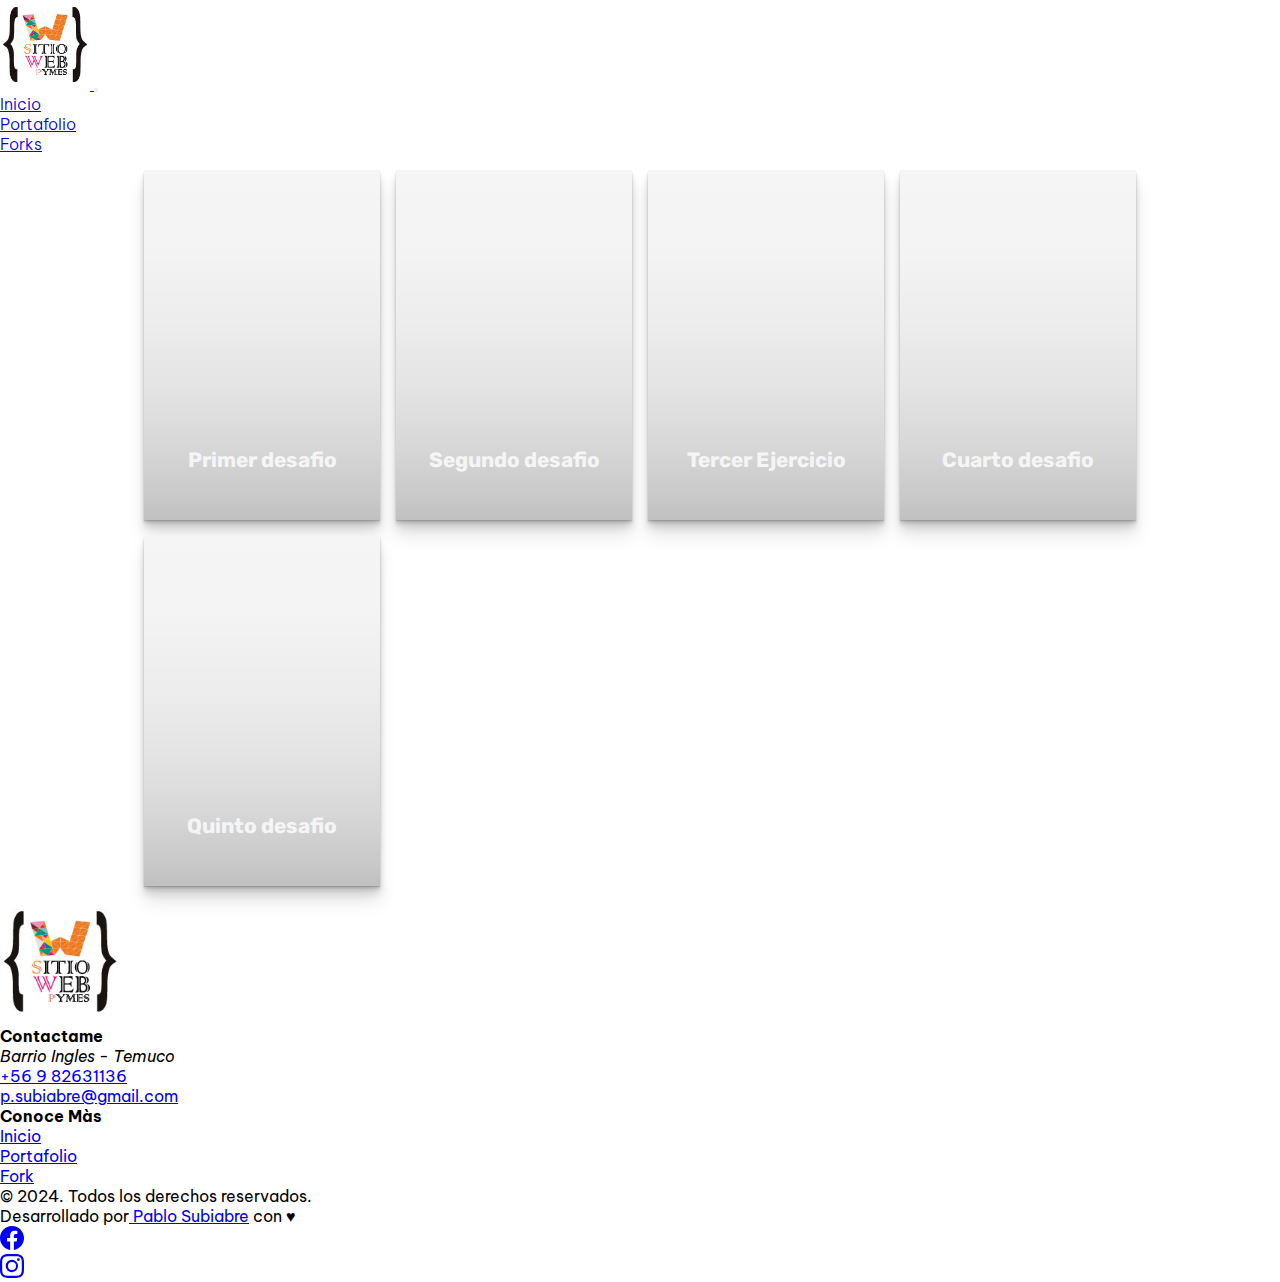
<file: portafolio.html>
<!DOCTYPE html>
<html lang="es">
  <head>
    <meta charset="UTF-8" />
    <meta name="viewport" content="width=device-width, initial-scale=1.0" />
    <link rel="stylesheet" href="./assets/css/style.css" />
    <link rel="stylesheet" href="./assets/css/tarjetas.css">
    <link rel="preconnect" href="https://fonts.googleapis.com" />
    <link rel="preconnect" href="https://fonts.gstatic.com" crossorigin />
    <link
      href="https://fonts.googleapis.com/css2?family=Be+Vietnam+Pro:ital,wght@0,100;0,200;0,300;0,400;0,500;0,600;0,700;0,800;0,900;1,100;1,200;1,300;1,400;1,500;1,600;1,700;1,800;1,900&display=swap"
      rel="stylesheet"
    />
    <link
      href="https://cdn.jsdelivr.net/npm/bootstrap@5.1.3/dist/css/bootstrap.min.css"
      rel="stylesheet"
      integrity="sha384-1BmE4kWBq78iYhFldvKuhfTAU6auU8tT94WrHftjDbrCEXSU1oBoqyl2QvZ6jIW3"
      crossorigin="anonymous"
    />
    <link
      rel="stylesheet"
      href="https://cdnjs.cloudflare.com/ajax/libs/font-awesome/6.0.0-beta3/css/all.min.css"
      integrity="sha384-k6RqeWecG8z7irWqT7Ekbxjw1oT+Km+2n6w4e7X9l7lIE6lO2s1Q62u2RJ5OFmQT"
      crossorigin="anonymous"
    />
    <title>Portafolio Pablo Subiabre</title>
  </head>
<body>
    <header>
      <nav class="navbar navbar-dark bg-dark navbar-expand-lg bg-body-tertiary">
        <div class="container menu">
          <a class="navbar-brand" href="#">
            <img src="./assets/img/logoswp.jpg" alt="Bootstrap" width="90" height="90">
          </a>
          <button class="navbar-toggler" type="button" data-bs-toggle="collapse" data-bs-target="#navbarSupportedContent" aria-controls="navbarSupportedContent" aria-expanded="false" aria-label="Toggle navigation">
            <span class="navbar-toggler-icon"></span>
          </button>
          <div class="collapse navbar-collapse" id="navbarSupportedContent">
            <ul class="navbar-nav ms-auto mb-2 mb-lg-0">
              <li class="nav-item">
                <a class="nav-link active text-white" aria-current="page" href="./index.html">Inicio</a>
              </li>
              <li class="nav-item">
                <a class="nav-link text-white" href="./portafolio.html">Portafolio</a>
              </li>
              <li class="nav-item">
                <a class="nav-link text-white" href="./forks.html">Forks</a>
              </li>
            </ul>
          </div>
        </div>
      </nav>
    </header>
    <main class="page-content">
        <div class="card">
          <div class="content">
            <h2 class="title">Primer desafio</h2>
            <p class="copy"><strong>Introducción a HTML</strong></p>
            <button class="btn"><a href="https://monkychilote.github.io/Desafio_1_G71/">Visitar Desafio</a></button>
          </div>
        </div>
        <div class="card">
          <div class="content">
            <h2 class="title">Segundo desafio</h2>
            <p class="copy"><strong>Construyendo un landing page</strong></p>
            <button class="btn"><a href="https://monkychilote.github.io/Desafio_2_G71/">Visitar Desafio</a></button>
          </div>
        </div>
        <div class="card">
          <div class="content">
            <h2 class="title">Tercer Ejercicio</h2>
            <p class="copy"><strong>Flexbox - Landing Iguana page</strong></p>
            <button class="btn"><a href="https://monkychilote.github.io/Desafio_3_G71/">Visitar Desafio</a></button>
          </div>
        </div>
        <div class="card">
          <div class="content">
            <h2 class="title">Cuarto desafio</h2>
            <p class="copy">Creacion de landing con <strong>BOOTSTRAP</strong></p>
            <button class="btn"><a href="https://monkychilote.github.io/Desafio_4_G71/">Visitar Desafio</a></button>
          </div>
        </div>
        <div class="card">
          <div class="content">
            <h2 class="title">Quinto desafio</h2>
            <p class="copy"><strong>Terminal, Git y Github</strong></p>
            <button class="btn"><a href="https://monkychilote.github.io/Desafio_gitHub_g71/">Visitar Desafio</a></button>
          </div>
        </div>
      </main>
      <footer class="footer">

        <section class="bg-light py-4 py-md-5 py-xl-8 border-top border-light">
          <div class="container overflow-hidden">
            <div class="row gy-4 gy-lg-0 justify-content-xl-between">
              <div class="col-12 col-md-4 col-lg-3 col-xl-2">
                <div class="widget">
                  <a href="#!">
                    <img src="./assets/img/logoswp.jpg" alt="BootstrapBrain Logo" width="120" height="120">
                  </a>
                </div>
              </div>
              <div class="col-12 col-md-4 col-lg-3 col-xl-2">
                <div class="widget">
                  <h4 class="widget-title mb-4">Contactame</h4>
                  <address class="mb-4">Barrio Ingles - Temuco</address>
                  <p class="mb-1">
                    <a class="link-secondary text-decoration-none" href="tel:+56982631136">+56 9 82631136</a>
                  </p>
                  <p class="mb-0">
                    <a class="link-secondary text-decoration-none" href="mailto:p.subiabre@gmail.com">p.subiabre@gmail.com</a>
                  </p>
                </div>
              </div>
              <div class="col-12 col-md-4 col-lg-3 col-xl-2">
                <div class="widget">
                  <h4 class="widget-title mb-4">Conoce Màs</h4>
                  <ul class="list-unstyled">
                    <li class="mb-2">
                      <a href="./index.html" class="link-secondary text-decoration-none">Inicio</a>
                    </li>
                    <li class="mb-2">
                      <a href="./portafolio.html" class="link-secondary text-decoration-none">Portafolio</a>
                    </li>
                    <li class="mb-2">
                      <a href="./forks.html" class="link-secondary text-decoration-none">Fork</a>
                  </ul>
                </div>
              </div>
            </div>
          </div>
        </section>
      
        
        <div class="bg-light py-4 py-md-5 py-xl-8 border-top border-light-subtle">
          <div class="container overflow-hidden">
            <div class="row gy-4 gy-md-0">
              <div class="col-xs-12 col-md-7 order-1 order-md-0">
                <div class="copyright text-center text-md-start">
                  &copy; 2024. Todos los derechos reservados.
                </div>
                <div class="credits text-secondary text-center text-md-start mt-2 fs-7">
                  Desarrollado por<a href="https://sitiowebpymes.cl" class="link-secondary text-decoration-none"> Pablo Subiabre</a> con <span class="text-primary">&#9829;</span>
                </div>
              </div>
      
              <div class="col-xs-12 col-md-5 order-0 order-md-1">
                <ul class="nav justify-content-center justify-content-md-end">
                  <li class="nav-item">
                    <a class="nav-link link-dark" href="#!">
                      <svg xmlns="http://www.w3.org/2000/svg" width="24" height="24" fill="currentColor" class="bi bi-facebook" viewBox="0 0 16 16">
                        <path d="M16 8.049c0-4.446-3.582-8.05-8-8.05C3.58 0-.002 3.603-.002 8.05c0 4.017 2.926 7.347 6.75 7.951v-5.625h-2.03V8.05H6.75V6.275c0-2.017 1.195-3.131 3.022-3.131.876 0 1.791.157 1.791.157v1.98h-1.009c-.993 0-1.303.621-1.303 1.258v1.51h2.218l-.354 2.326H9.25V16c3.824-.604 6.75-3.934 6.75-7.951z" />
                      </svg>
                    </a>
                  </li>
                  
                  <li class="nav-item">
                    <a class="nav-link link-dark" href="#!">
                      <svg xmlns="http://www.w3.org/2000/svg" width="24" height="24" fill="currentColor" class="bi bi-instagram" viewBox="0 0 16 16">
                        <path d="M8 0C5.829 0 5.556.01 4.703.048 3.85.088 3.269.222 2.76.42a3.917 3.917 0 0 0-1.417.923A3.927 3.927 0 0 0 .42 2.76C.222 3.268.087 3.85.048 4.7.01 5.555 0 5.827 0 8.001c0 2.172.01 2.444.048 3.297.04.852.174 1.433.372 1.942.205.526.478.972.923 1.417.444.445.89.719 1.416.923.51.198 1.09.333 1.942.372C5.555 15.99 5.827 16 8 16s2.444-.01 3.298-.048c.851-.04 1.434-.174 1.943-.372a3.916 3.916 0 0 0 1.416-.923c.445-.445.718-.891.923-1.417.197-.509.332-1.09.372-1.942C15.99 10.445 16 10.173 16 8s-.01-2.445-.048-3.299c-.04-.851-.175-1.433-.372-1.941a3.926 3.926 0 0 0-.923-1.417A3.911 3.911 0 0 0 13.24.42c-.51-.198-1.092-.333-1.943-.372C10.443.01 10.172 0 7.998 0h.003zm-.717 1.442h.718c2.136 0 2.389.007 3.232.046.78.035 1.204.166 1.486.275.373.145.64.319.92.599.28.28.453.546.598.92.11.281.24.705.275 1.485.039.843.047 1.096.047 3.231s-.008 2.389-.047 3.232c-.035.78-.166 1.203-.275 1.485a2.47 2.47 0 0 1-.599.919c-.28.28-.546.453-.92.598-.28.11-.704.24-1.485.276-.843.038-1.096.047-3.232.047s-2.39-.009-3.233-.047c-.78-.036-1.203-.166-1.485-.276a2.478 2.478 0 0 1-.92-.598 2.48 2.48 0 0 1-.6-.92c-.109-.281-.24-.705-.275-1.485-.038-.843-.046-1.096-.046-3.233 0-2.136.008-2.388.046-3.231.036-.78.166-1.204.276-1.486.145-.373.319-.64.599-.92.28-.28.546-.453.92-.598.282-.11.705-.24 1.485-.276.738-.034 1.024-.044 2.515-.045v.002zm4.988 1.328a.96.96 0 1 0 0 1.92.96.96 0 0 0 0-1.92zm-4.27 1.122a4.109 4.109 0 1 0 0 8.217 4.109 4.109 0 0 0 0-8.217zm0 1.441a2.667 2.667 0 1 1 0 5.334 2.667 2.667 0 0 1 0-5.334z" />
                      </svg>
                    </a>
                  </li>
                </ul>
              </div>
            </div>
          </div>
        </div>
      
      </footer>
      <script
      src="https://cdn.jsdelivr.net/npm/bootstrap@5.3.3/dist/js/bootstrap.bundle.min.js"
      integrity="sha384-YvpcrYf0tY3lHB60NNkmXc5s9fDVZLESaAA55NDzOxhy9GkcIdslK1eN7N6jIeHz"
      crossorigin="anonymous"
    ></script>
</body>
</html>
</file>
<file: assets/css/style.css>
* {
  margin: 0px;
  padding: 0px;
}

body {
  font-family: "Be Vietnam Pro", sans-serif;
}
.tit_normal {
  font-family: "Be Vietnam Pro", sans-serif;
  font-weight: 400;
  font-size: 2.5em;
  line-height: 1;
  letter-spacing: -0.04em;
}
.linea_simple {
  height: 2px;
  background-color: black;
  width: 100%;
  margin-top: 20px;
}

.linea_doble {
  height: 4px;
  background-color: black;
  width: 100%;
  margin-top: 1px;
  margin-bottom: 20px;
}
.col.edu {
  margin-top: 2em;
}
.menu {
  font-family: "Be Vietnam Pro", sans-serif;
  font-size: 16px;
  font-weight: 300;
  font-style: normal;
}
.footer{
  width: 100%;
}
header{
  width: 100%;
  margin: 0;
}
.align-right-center {
  display: flex;
  justify-content: end; 
  align-items: center;
  height: 100%; 
}
.right-image {
  width: auto; 
  max-width: 100%; 
  height: auto; 
}
</file>
<file: assets/css/tarjetas.css>
@import url("https://fonts.googleapis.com/css?family=Cardo:400i|Rubik:400,700&display=swap");
:root {
  --d: 700ms;
  --e: cubic-bezier(0.19, 1, 0.22, 1);
  --font-sans: "Rubik", sans-serif;
  --font-serif: "Cardo", serif;
}

* {
  box-sizing: border-box;
}

html,
body {
  height: 100%;
}

body {
  display: grid;
  place-items: center;
}

.page-content {
  display: grid;
  grid-gap: 1rem;
  padding: 1rem;
  max-width: 1024px;
  margin: 0 auto;
  font-family: var(--font-sans);
}
@media (min-width: 600px) {
  .page-content {
    grid-template-columns: repeat(2, 1fr);
  }
}
@media (min-width: 800px) {
  .page-content {
    grid-template-columns: repeat(4, 1fr);
  }
}

.card {
  position: relative;
  display: flex;
  align-items: flex-end;
  overflow: hidden;
  padding: 1rem;
  width: 100%;
  text-align: center;
  color: whitesmoke;
  background-color: whitesmoke;
  box-shadow: 0 1px 1px rgba(0, 0, 0, 0.1), 0 2px 2px rgba(0, 0, 0, 0.1), 0 4px 4px rgba(0, 0, 0, 0.1), 0 8px 8px rgba(0, 0, 0, 0.1), 0 16px 16px rgba(0, 0, 0, 0.1);
}
@media (min-width: 600px) {
  .card {
    height: 350px;
  }
}
.card:before {
  content: "";
  position: absolute;
  top: 0;
  left: 0;
  width: 100%;
  height: 110%;
  background-size: cover;
  background-position: 0 0;
  transition: transform calc(var(--d) * 1.5) var(--e);
  pointer-events: none;
}
.card:after {
  content: "";
  display: block;
  position: absolute;
  top: 0;
  left: 0;
  width: 100%;
  height: 200%;
  pointer-events: none;
  background-image: linear-gradient(to bottom, rgba(0, 0, 0, 0) 0%, rgba(0, 0, 0, 0.009) 11.7%, rgba(0, 0, 0, 0.034) 22.1%, rgba(0, 0, 0, 0.072) 31.2%, rgba(0, 0, 0, 0.123) 39.4%, rgba(0, 0, 0, 0.182) 46.6%, rgba(0, 0, 0, 0.249) 53.1%, rgba(0, 0, 0, 0.32) 58.9%, rgba(0, 0, 0, 0.394) 64.3%, rgba(0, 0, 0, 0.468) 69.3%, rgba(0, 0, 0, 0.54) 74.1%, rgba(0, 0, 0, 0.607) 78.8%, rgba(0, 0, 0, 0.668) 83.6%, rgba(0, 0, 0, 0.721) 88.7%, rgba(0, 0, 0, 0.762) 94.1%, rgba(0, 0, 0, 0.79) 100%);
  transform: translateY(-50%);
  transition: transform calc(var(--d) * 2) var(--e);
}
.card:nth-child(1):before {
  background-image: url(https://images.unsplash.com/photo-1517021897933-0e0319cfbc28?ixlib=rb-1.2.1&q=80&fm=jpg&crop=entropy&cs=tinysrgb&w=400&fit=max&ixid=eyJhcHBfaWQiOjE0NTg5fQ);
}
.card:nth-child(2):before {
  background-image: url(https://images.unsplash.com/photo-1533903345306-15d1c30952de?ixlib=rb-1.2.1&q=80&fm=jpg&crop=entropy&cs=tinysrgb&w=400&fit=max&ixid=eyJhcHBfaWQiOjE0NTg5fQ);
}
.card:nth-child(3):before {
  background-image: url(https://images.unsplash.com/photo-1545243424-0ce743321e11?ixlib=rb-1.2.1&q=80&fm=jpg&crop=entropy&cs=tinysrgb&w=400&fit=max&ixid=eyJhcHBfaWQiOjE0NTg5fQ);
}
.card:nth-child(4):before {
  background-image: url(https://images.unsplash.com/photo-1531306728370-e2ebd9d7bb99?ixlib=rb-1.2.1&q=80&fm=jpg&crop=entropy&cs=tinysrgb&w=400&fit=max&ixid=eyJhcHBfaWQiOjE0NTg5fQ);
}
.card:nth-child(5):before {
  background-image: url(https://images.unsplash.com/photo-1531306728370-e2ebd9d7bb99?ixlib=rb-1.2.1&q=80&fm=jpg&crop=entropy&cs=tinysrgb&w=400&fit=max&ixid=eyJhcHBfaWQiOjE0NTg5fQ);
}

.content {
  position: relative;
  display: flex;
  flex-direction: column;
  align-items: center;
  width: 100%;
  padding: 1rem;
  transition: transform var(--d) var(--e);
  z-index: 1;
}
.content > * + * {
  margin-top: 1rem;
}

.title {
  font-size: 1.3rem;
  font-weight: bold;
  line-height: 1.2;
}

.copy {
  font-family: var(--font-serif);
  font-size: 1.125rem;
  font-style: italic;
  line-height: 1.35;
}

.btn {
  cursor: pointer;
  margin-top: 1.5rem;
  padding: 0.75rem 1.5rem;
  font-size: 0.65rem;
  font-weight: bold;
  letter-spacing: 0.025rem;
  text-transform: uppercase;
  color: white;
  background-color: black;
  border: none;
}
.btn:hover {
  background-color: #0d0d0d;
}
.btn:focus {
  outline: 1px dashed yellow;
  outline-offset: 3px;
}

@media (hover: hover) and (min-width: 600px) {
  .card:after {
    transform: translateY(0);
  }

  .content {
    transform: translateY(calc(100% - 4.5rem));
  }
  .content > *:not(.title) {
    opacity: 0;
    transform: translateY(1rem);
    transition: transform var(--d) var(--e), opacity var(--d) var(--e);
  }

  .card:hover,
.card:focus-within {
    align-items: center;
  }
  .card:hover:before,
.card:focus-within:before {
    transform: translateY(-4%);
  }
  .card:hover:after,
.card:focus-within:after {
    transform: translateY(-50%);
  }
  .card:hover .content,
.card:focus-within .content {
    transform: translateY(0);
  }
  .card:hover .content > *:not(.title),
.card:focus-within .content > *:not(.title) {
    opacity: 1;
    transform: translateY(0);
    transition-delay: calc(var(--d) / 8);
  }

  .card:focus-within:before, .card:focus-within:after,
.card:focus-within .content,
.card:focus-within .content > *:not(.title) {
    transition-duration: 0s;
  }
}
</file>
